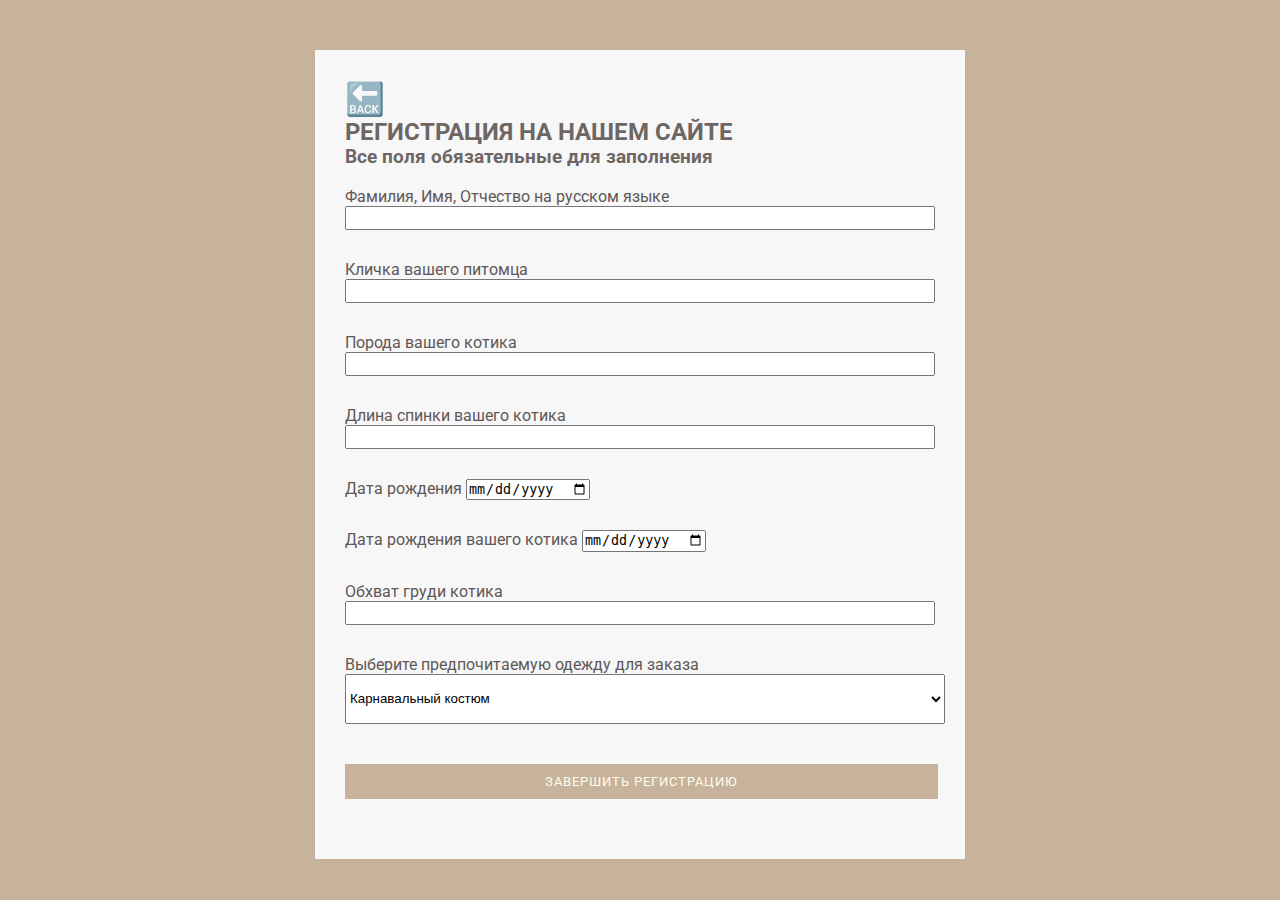
<file: second.html>
<!DOCTYPE html>
<html>
<head>
  <meta charset="utf-8">
  <meta http-equiv="X-UA-Compatible" content="IE=edge">
  <meta name="viewport" content="w idth=device-width, initial-scale=1">
  <title>Регистрацич</title>

  <link href="https://fonts.googleapis.com/css?family=Roboto" rel="stylesheet">
  <link href="https://fonts.googleapis.com/css?family=roboto" rel="stylesheet">
  <link rel="stylesheet" href="http://maxcdn.bootstrapcdn.com/font-awesome/4.6.0/css/font-awesome.min.css">
  <link rel="stylesheet" href="assets/css/styles.css">

</head>
<body>

<form action="act.php" class="postcard" method= "POST">
  <h1><a href="file:///Users/lizaladurenko/Downloads/flexbox-template/index.html"> 🔙</a></h1>
  <h2><a href="#"> РЕГИСТРАЦИЯ НА НАШЕМ САЙТЕ</a></h2>
  <h3><a href="#"> Все поля обязательные для заполнения</a></h3>
  <br>

  <div class="form-row">

 Фамилия, Имя, Отчество на русском языке
<input type ="text" name = "fio">
 

  </div>

  <div class="form-row">
    Кличка вашего питомца
<input type ="text" name = "cname">
  </div>

  <div class="form-row">
    Порода вашего котика
    <input type ="text" name = "breed">
  </div>

  <div class="form-row">
   Длина спинки вашего котика
 <input type ="text" name = "length">
  </div>

  <div class="form-row">
    Дата рождения
    <input type="date" name = "data" placeholder="01-02-1998">
  </div>

  <div class="form-row">
    Дата рождения вашего котика
    <input type="date"  name = "datac" placeholder="01-02-2017">
  </div>

  <div class="form-row">
    Обхват груди котика
 <input type ="text" name = "girth">
  
  </div>

  <div class="form-row">
   Выберите предпочитаемую одежду для заказа
  <select style="width: 600px; height: 50px;" name = "choice">
  <option>Карнавальный костюм</option>
  <option>Дождевик</option>
  <option>Свитер</option>
  <option>Одежда для вечеринок</option>
  <option>Одежда послеоперационная</option> 

</div>

  </div>

<br>

  <div class="form-row">
    <input type="submit" value="Завершить регистрацию">
  </div>
</form>
</div>

  </div>


</body>

</html>
</file>
<file: assets/css/styles.css>
/*-------------
 	General
-------------*/

*{
	margin: 0;
	padding: 0;
	box-sizing: border-box;
}

html{
	font: normal 16px sans-serif;
	color: #555;
}

ul, nav{
	list-style: none;
}

a{
	text-decoration: none;
	color: inherit;
	cursor: pointer;

	opacity: 0.9;
}

a:hover{
	opacity: 1;
}

a.btn{
	color: #fff;
	border-radius: 4px;
	text-transform: uppercase;
	background-color: #2196F3;
	font-weight: 800;
	text-align: center;
}

hr{
	width: 150px;
	height: 2px;
	background-color: #2196F3;
	border: 0;
	margin-bottom: 80px;
}

section{
	display: flex;
	flex-direction: column;
	align-items: center;

	padding: 125px 100px;
}

@media (max-width: 1000px){

	section{
		padding: 100px 50px;
	}

}

@media (max-width: 600px){

	section{
		padding: 80px 30px;
	}

}

section h3.title{
	color: #414a4f;
	text-transform: capitalize; 
	font: bold 32px 'roboto', roboto;
	margin-bottom: 35px;
	text-align: left;
}

section p{
	max-width: 800px;
	text-align: center;
	margin-bottom: 35px;
	padding: 0 20px;
	line-height: 2;
}

ul.grid{
	width: 100%;
	display: flex;
	flex-wrap: wrap;
	justify-content: center;
}


/*-------------
 	Header
-------------*/

header{
	position: absolute;
	top: 0;
	left: 0;
	z-index: 10;
	width: 100%;
	display: flex;
	justify-content: space-between;
	align-items: center;
	color: #fff;
	padding: 35px 100px 0;
}

header h2{
	font-family: 'Quicksand', sans-serif;
}

header nav{
	display: flex;
}

header nav li{
	margin: 0 15px;
}

header nav li:first-child{
	margin-left: 0;	
}

header nav li:last-child{
	margin-right: 0;	
}



@media (max-width: 1000px){
	header{
		padding: 20px 50px;
	}
}


@media (max-width: 700px){
	header{
		flex-direction: column;		
	}

	header h2{
		margin-bottom: 15px;
	}
}



/*----------------
 	Hero Section
----------------*/

.hero{
	position: relative;
	justify-content: center;
	min-height: 100vh;
	color: #fff;
	text-align: center;
}

.hero .background-image{
	position: absolute;
	top: 0;
	left: 0;
	width: 100%;
	height: 100%;
	background-size: cover;
	background-color: #c7b39b;
	z-index: -1;
}

.hero .background-image:after{
	content: '';
	position: absolute;
	top: 0;
	left: 0;
	width: 100%;
	height: 100%;
	background-color: #414a4f;
	opacity: 0;
}

.hero h1{
	font: bold 60px 'Open Sans', sans-serif;
	margin-bottom: 15px;
}

.hero h3{
	font: normal 28px 'Open Sans', sans-serif;
	margin-bottom: 40px;
}

.hero a.btn{
	padding: 20px 46px;
}

@media (max-width: 800px){

	.hero{
		min-height: 600px;
	}

	.hero h1{
		font-size: 48px;
	}

	.hero h3{
		font-size: 24px;
	}

	.hero a.btn{
		padding: 15px 40px;
	}

}



.reg {
	background-color: #d9d2d2;
}

.reg .grid li{
	padding: 40px;
	height: 500px;
	border-radius: 5px;
	text-align: left;

	background-color: #333;
}





/*----------------------
 	Features Section
----------------------*/

.features{
	background-color: #f7f7f7;
}

.features .grid li{
	padding: 0 30px;
	flex-basis: 33%;
	text-align: center;
}

.features .grid li i{
    font-size: 50px;
    color: #ffffff;
    margin-bottom: 50px;
}

.features .grid li h4{
	color: #555;
    font-size: 50px;
    margin-bottom: 50px;
}

.features .grid li p{
    margin: 0;
}

@media (max-width: 1000px){

	.features .grid li{
		flex-basis: 70%;
		margin-bottom: 65px;
	}

	.features .grid li:last-child{
		margin-bottom: 0;
	}

}


@media (max-width: 600px){

	.features .grid li{
		flex-basis: 100%;
	}

}



/*--------------------
 	Reviews Section
--------------------*/

.reviews{
	background-color: #fff;
}

.reviews .quote{
	text-align: center;
	width: 80%;
    font-size: 22px;
    font-weight: 300;
    line-height: 1.5;
    margin-bottom: 20px;
    padding: 0;
}

.reviews .author{
    font-size: 24px;
    margin-bottom: 50px;
	text-align: left;
}

.reviews .author:last-child{
    margin-bottom: 0;
}

@media (max-width: 1000px){

	.reviews .quote{
		font-size: 20px;
	}

	.reviews .author{
	    font-size: 16px;
	}

}



.contact{
	background-color: #f7f7f7;
}

.contact form{
	display: flex;
	align-items: center;
	justify-content: center;
	flex-wrap: wrap;

	max-width: 800px;
	width: 80%;
}

.contact form input{
	padding: 15px;
	flex: 1;
	margin-right: 30px;
	font-size: 18px;
	color: #555;
}

.contact form .btn{
	padding: 18px 42px;
}


@media (max-width: 800px){

	.contact form input{
		flex-basis: 100%;
		margin: 0 0 20px 0;
	}

}




/*-------------
 	Footer
-------------*/

footer{
	display: flex;
	flex-direction: column;
	align-items: center;
	text-align: center;
	color: #fff;
	background-color: #414a4f;
	padding: 60px 0;
}

footer ul{
	display: flex;
	margin-bottom: 25px;
	font-size: 32px;
}

footer ul li{
	margin: 0 8px;	
}

footer ul li:first-child{
	margin-left: 0;	
}

footer ul li:last-child{
	margin-right: 0;	
}

footer p{
	text-transform: uppercase;
	font-size: 14px;
	color: rgba(255,255,255,0.6);
	margin-bottom: 10px;
}

footer p a{
	color: #fff;
}

@media (max-width: 700px){

	footer{
		padding: 80px 15px;
	}

}


/* -- Demo ads -- */

@media (max-width: 1200px) {
	#bsaHolder{ display:none;}
}




* {
	box-sizing: border-box;
}
body {
	background-image: url(https://images.unsplash.com/photo-1486530555807-11f29d0dff36?ixlib=rb-1.2.1&ixid=MXwxMjA3fDB8MHxwaG90by1wYWdlfHx8fGVufDB8fHw%3D&auto=format&fit=crop&w=2100&q=80);
	background-color: #c7b39b;
}
.postcard {
	max-width: 650px;
	margin: 50px auto 0;
	padding: 20px;
	background-color: #f7f7f7;
	border: 10px solid transparent;
	font-family: 'roboto';
	color: #605756;
}
.form-row {
	margin-bottom: 30px;
}
.form-row input[type="text"], .form-row input[type="email"], .form-row textarea {
	width: 100%;
	padding: 0 10px;
	line-height: 20px;
	border-width: 5;

	font-family: 'roboto';
}
.form-row textarea {
	background-attachment: local;
	background-repeat: repeat;
	resize: none;
}
.form-row input[type="submit"] {
	padding: 10px 200px;
	margin-top: 40px;
	background: #c7b39b;
	border-width: 0;
	cursor: pointer;
	outline: none;
	font-family: 'Roboto';
	font-size: 13px;
	letter-spacing: 1px;
	color: #fffdee;
	text-transform: uppercase;
	transition: 1s cubic-bezier(.165, .84, .44, 1);
}
.form-row input[type=submit]:hover {
	background:  #414a4f;
}
</file>
